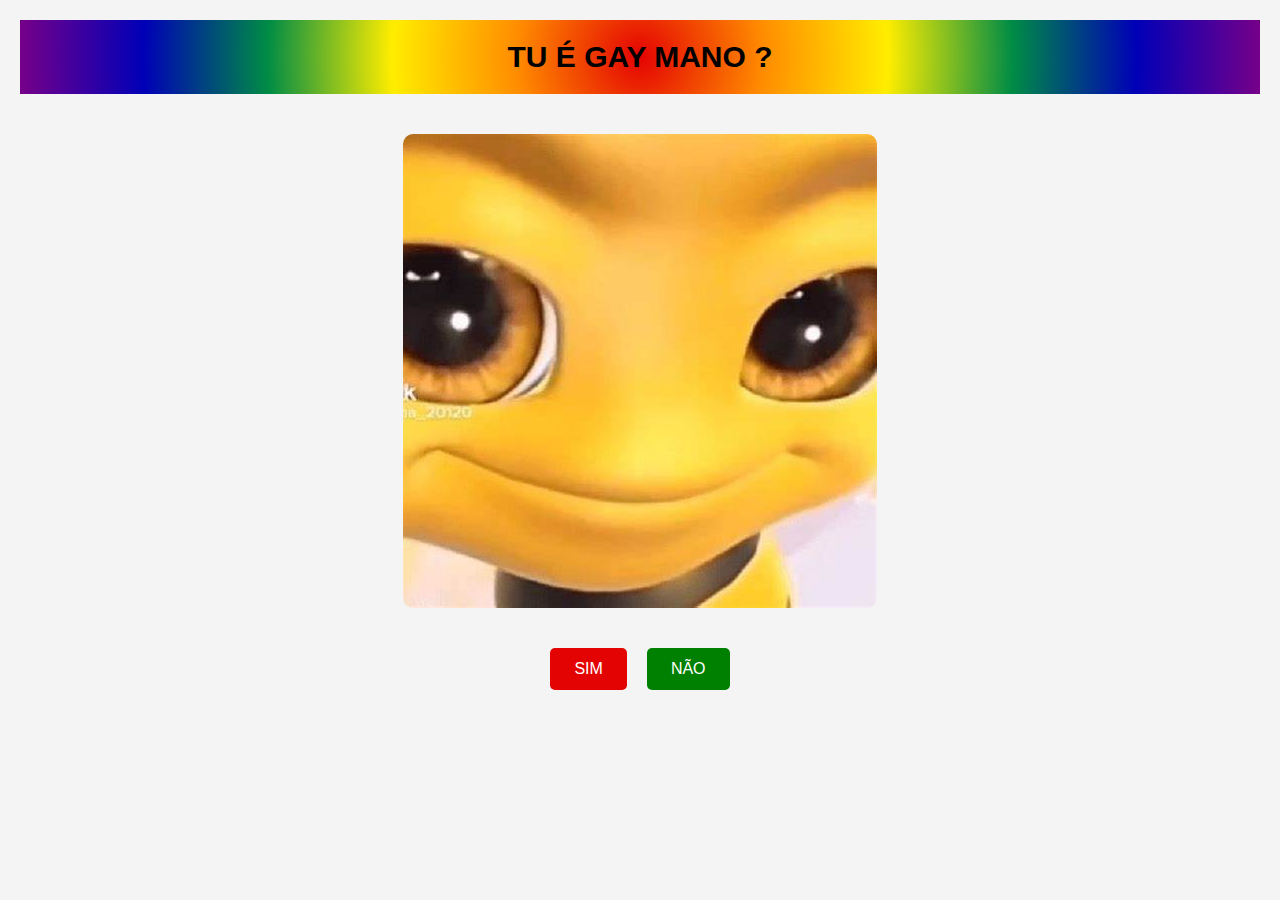
<file: SiteWanderJunior/Pegadinha.html>
<!DOCTYPE html>
<html lang="pt-br">
    <head>
        <meta http-equiv="content-type" content="text/html; charset=utf-8" />
        <meta name="viewport" content="width=device-width, initial-scale=1.0">
        <title>gay man ?</title>
        <link rel="stylesheet" href="pegadinha.css" type="text/css" media="all" />
    </head>
    
    <body>
        
        <h1> TU É GAY MANO ?</h1>
        
        <div id="img">
            <img src="iamgen/OIP.jpeg" alt="abelhA" />
        </div>

        <div id="inline">
            <a href="https://youtu.be/JVT3NizToAA?si=TVk31tfi7S-AgL2f " target= "_blank" >
                <button id="Sim">SIM</button>
            </a>
            <button id="nao">NÃO</button>
        </div>

        <script src="pegadinha.js">
        </script>

    </body>
</html>
</file>
<file: SiteWanderJunior/pegadinha.css>
* {
    padding: 0;
    margin: 0;
    box-sizing: border-box;
}

body {
    font-family: Arial, sans-serif;
    display: flex;
    flex-direction: column;
    justify-content: flex-start;
    align-items: center;
    min-height: 100vh;
    background-color: #f4f4f4;
    overflow-y: scroll;
    padding: 20px;
}

h1 {
    text-align: center;
    background: radial-gradient(circle, #E40303, #FF8C00, #FFED00, #008C45, #0000B7, #760089);
    font-size: 30px;
    padding: 20px;
    width: 100%;
    margin-bottom: 20px;
    box-sizing: border-box;
}

#img {
    display: flex;
    justify-content: center;
    margin-top: 20px;
    margin-bottom: 20px;
    width: 100%;
}

#img img {
    max-width: 100%;
    height: auto;
    border-radius: 10px;
}

#inline {
    display: flex;
    justify-content: center;
    gap: 20px;
    margin-top: 20px;
}

button {
    padding: 12px 24px;
    font-size: 16px;
    cursor: pointer;
    border: none;
    border-radius: 5px;
    transition: background-color 0.3s ease;
}

#Sim {
    background: #E40303;
    color: white;
}

#nao {
    background: green;
    color: white;
}

@media (max-width: 600px) {
    h1 {
        font-size: 24px;
    }

    #inline {
        gap: 20px;
    }

    button {
        padding: 12px 24px;
        font-size: 16px;
        width: auto;
    }
}
</file>
